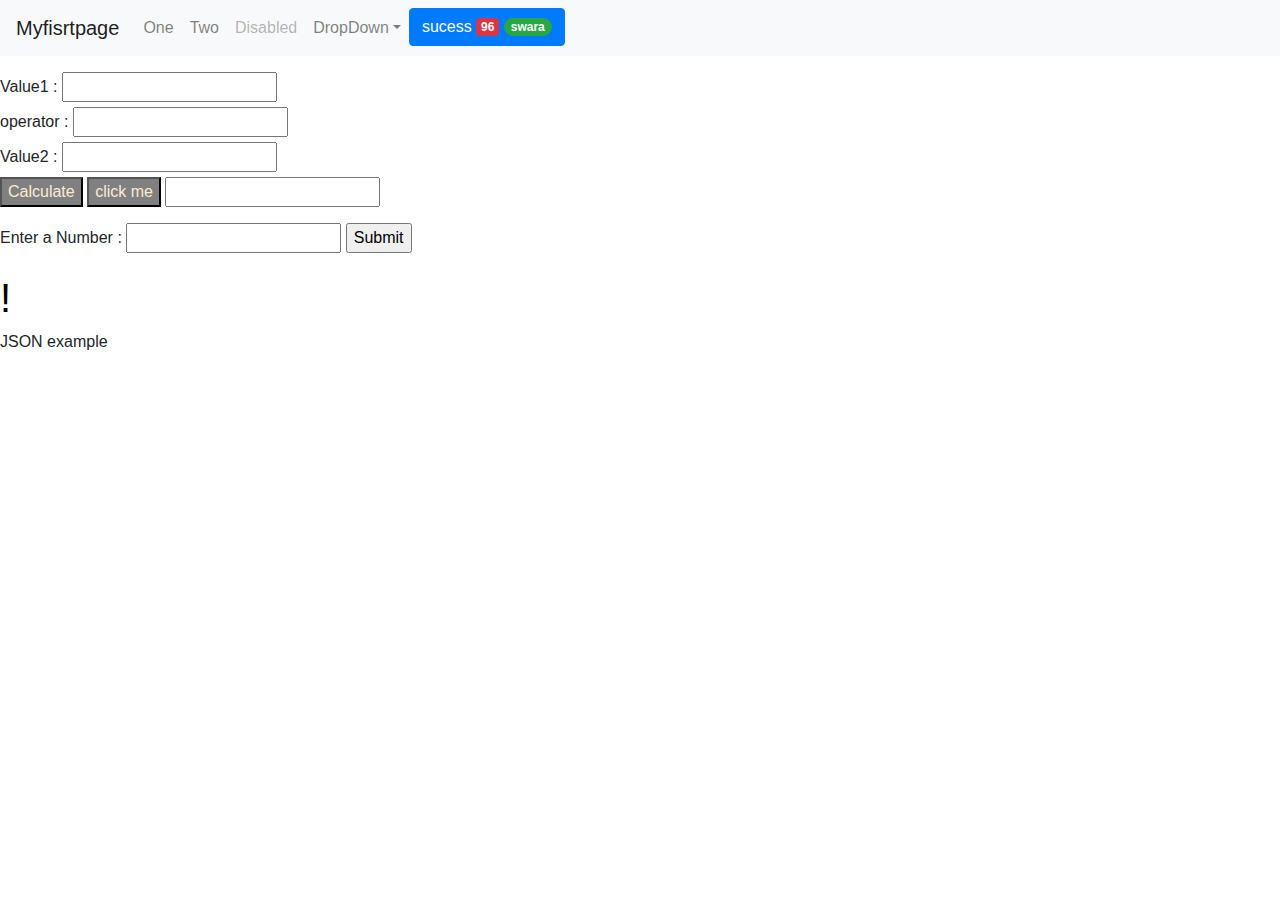
<file: index.html>
<html>
  <head>
    <title>
      page one
    </title>

    <script
      src="https://code.jquery.com/jquery-3.4.1.min.js"
      integrity="sha256-CSXorXvZcTkaix6Yvo6HppcZGetbYMGWSFlBw8HfCJo="
      crossorigin="anonymous"
    ></script>
    <link
      rel="stylesheet"
      href="https://maxcdn.bootstrapcdn.com/bootstrap/4.3.1/css/bootstrap.min.css"
    />
    <!-- <link rel="stylesheet" href="../node_modules/bootstrap/dist/css/bootstrap.min.css"> -->
    <link rel="stylesheet" href="css/one.css" />

    <!-- <script src="js/index.js"></script> -->
    <!-- <script src="js/let.js"></script> -->
    <!-- <script src="js/class.js"></script> -->
    <!-- <script src="js/jsonexmple.js"></script> -->
    <script src="js/formvalidation.js"></script>
    <!-- <script src="js/objesctexpm.js"></script> -->
  </head>

  <body>
    <header>
      <nav class="navbar navbar-expand-lg navbar-light bg-light">
        <a class="navbar-brand " href="#">Myfisrtpage</a>
        <!-- brand is for big text(compony name) -->

        <ul class="navbar-nav mr-auto">
          <li class="nav-item">
            <a class="nav-link" href="">One </a>
          </li>
          <li class="nav-item">
            <a class="nav-link" href="">Two</a>
          </li>
          <li class="nav-item">
            <a class="nav-link disabled" href="">Disabled</a>
          </li>
          <li class="nav-item">
            <a
              class="nav-link dropdown-toggle"
              href="#"
              id="navbarDropdown"
              role="button"
              data-toggle="dropdown"
              aria-haspopup="true"
              aria-expanded="false"
              >DropDown</a
            >

            <div class="dropdown-menu" aria-labelledby="navbarDropdown">
              <a class="dropdown-item" href="">dropdown1</a>
              <a class="dropdown-item" href="">dropdown2</a>
            </div>
          </li>

          <li class="nav-item mr-auto">
            <button id="Buttonclick" type="button" class=" btn btn-primary">
              sucess
              <span class="badge badge-danger">96</span>
              <a class="badge badge-pill badge-success" href="#">swara</a>
            </button>
          </li>
        </ul>
      </nav>
      <div>
        <p id="demo"></p>
      </div>
    </header>

    <!-- <h1>Hello World !</h1>
        <p>click me i will disappear</p>
        <button onclick="clickme()">click me</button> -->

    <form>
      <label>Value1 :</label>
      <input type="text" name="Value1" id="first" required />
      <br />
      <label>operator :</label>
      <input type="text" name="ValueOp" id="operator" /><br />
      <label>Value2 :</label>
      <input type="text" name="Value2" id="second" /><br />
      <button type="button" id="Calculate" onclick="calculate()">
        Calculate
      </button>
      <button type="button" id="checkitup">
        click me
      </button>

      <input type="text" id="result" name="result" />
      <!-- <p>Hey the sum is : <span id="result"></span></p> -->
    </form>

    <form
      action="/action_page.php"
      name="myForm"
      onsubmit="return validateForm()"
      method="POST"
    >
      <label> Enter a Number :</label>
      <input type="text" name="number" required />
      <input type="submit" value="Submit" />
    </form>

    <h1 id="displaymyname">!</h1>
    <!-- class.js file has code for it -->

    <p id="firstjsonexample">JSON example</p>
  </body>
</html>
</file>
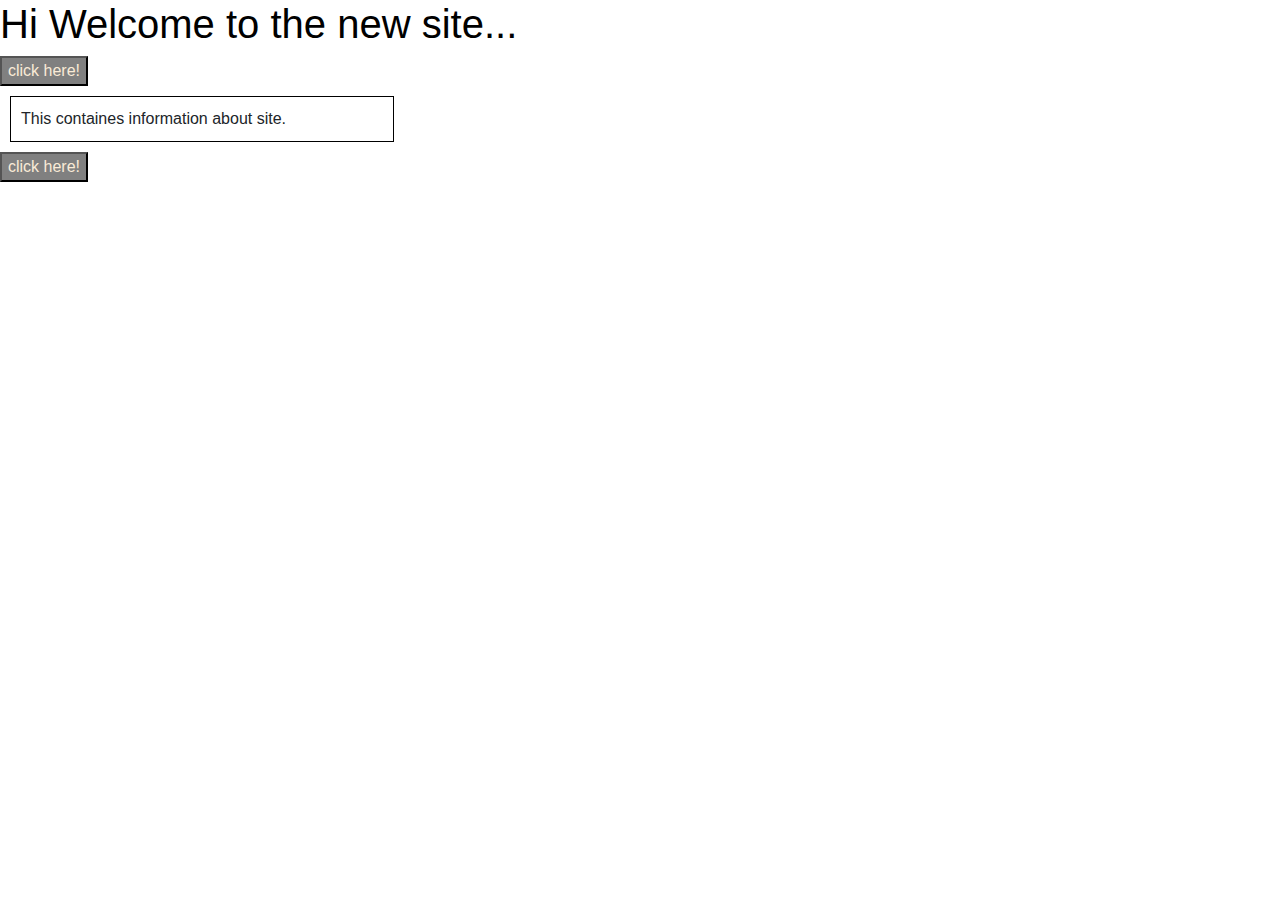
<file: about.html>
<html>
  <head>
    <title>About</title>
    <script
      src="https://code.jquery.com/jquery-3.4.1.min.js"
      integrity="sha256-CSXorXvZcTkaix6Yvo6HppcZGetbYMGWSFlBw8HfCJo="
      crossorigin="anonymous"
    ></script>
    <link
      rel="stylesheet"
      href="https://maxcdn.bootstrapcdn.com/bootstrap/4.3.1/css/bootstrap.min.css"
    />
    <script src="/js/jqueryexamples.js"></script>
    <link rel="stylesheet" href="css/one.css" />
  </head>
  <body>
    <section class="article">
      <h1>Hi Welcome to the new site...</h1>
      <button id="showandhide">click here!</button>
      <p id="Aboutparagraph">This containes information about site.</p>
    </section>
    <button id="letsdosomething">click here!</button>
    <!-- <div
      id="animation"
      style="background:#98bf21;height:100px;width:100px;position:absolute;"
    ></div> -->
  </body>
</html>
</file>
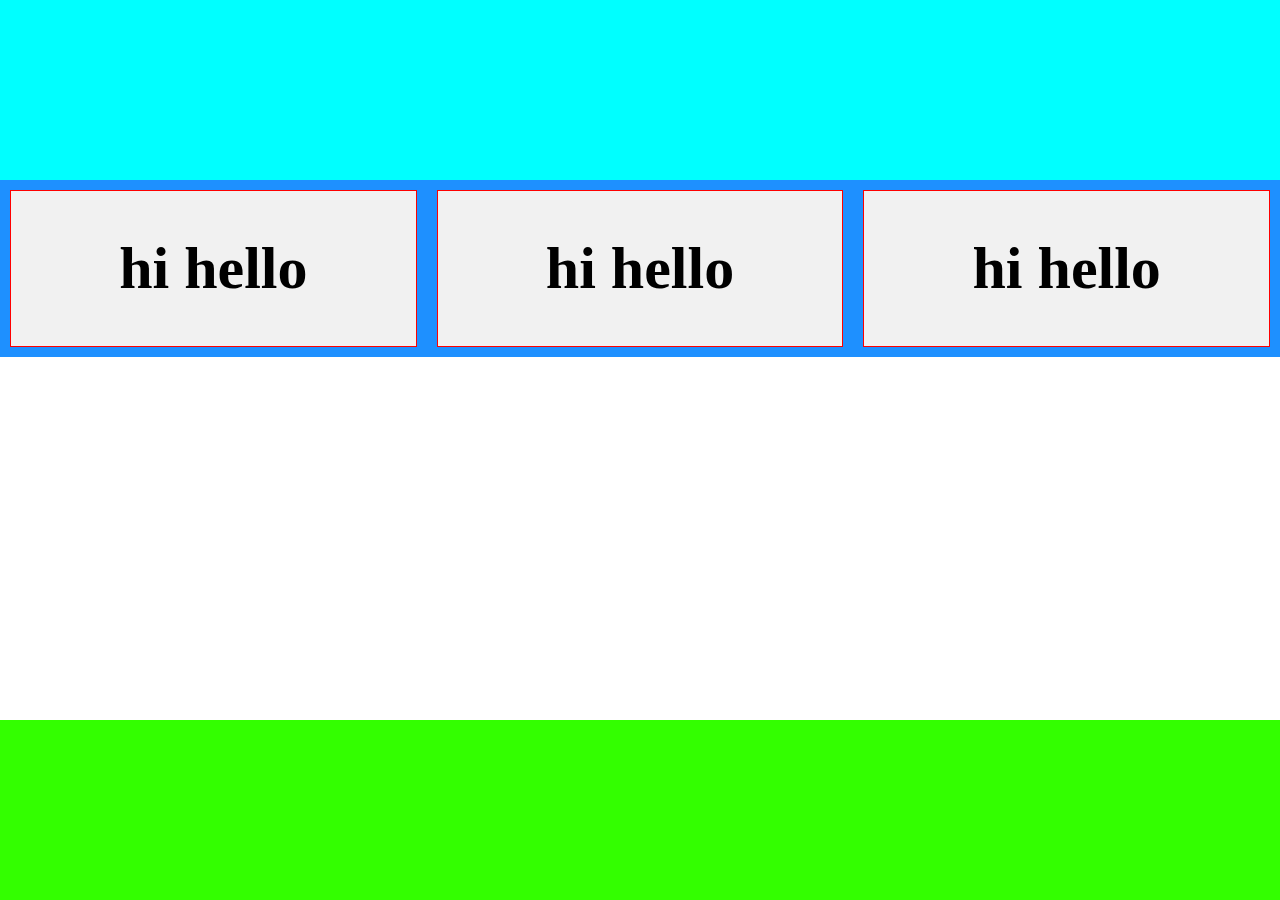
<file: contact-us.html>
<html>
  <head>
    <title>contact us</title>
    <link rel="stylesheet" href="css/contactus.css" />
  </head>
  <body>
    <div class="navbar"></div>
    <div class="content flex-container">
      <div class="contente1">
        <h1>hi hello</h1>
      </div>
      <div class="contente1">
        <h1>hi hello</h1>
      </div>
      <div class="contente1">
        <h1>hi hello</h1>
      </div>
    </div>

    <div class="footer"></div>
  </body>
</html>
</file>
<file: css/one.css>
h1 {
  color: black;
}
.hide {
  display: none;
}
button {
  color: antiquewhite;
  background-color: #808080;
  outline: none;
}
#Aboutparagraph {
  border: 1px solid black;
  width: 30%;
  padding: 10px;
  margin: 10px;
}
</file>
<file: css/contactus.css>
body {
  margin: 0;
  padding: 0;
  height: 100%;
}
.navbar {
  max-width: 100%;
  height: 20%;
  background-color: aqua;
}
.flex-container {
  display: flex;
  flex-wrap: nowrap;
  background-color: DodgerBlue;
}
/* .content {
  width: 100%;
  height: 60%;
  background-color: rosybrown;
  display: inline-block;
  margin: auto;
} */
.contente1 {
  /* background-color: rgb(230, 138, 63);
  border: 1px solid red;
  
  margin: 10px;
  float: left;
  width: 30%; */
  border: 1px solid red;
  background-color: #f1f1f1;
  width: 50%;
  margin: 10px;
  text-align: center;
  line-height: 75px;
  font-size: 30px;
}

.footer {
  width: 100%;
  height: 20%;
  background-color: rgb(51, 255, 0);
  position: fixed;
  bottom: 0px;
}
</file>
